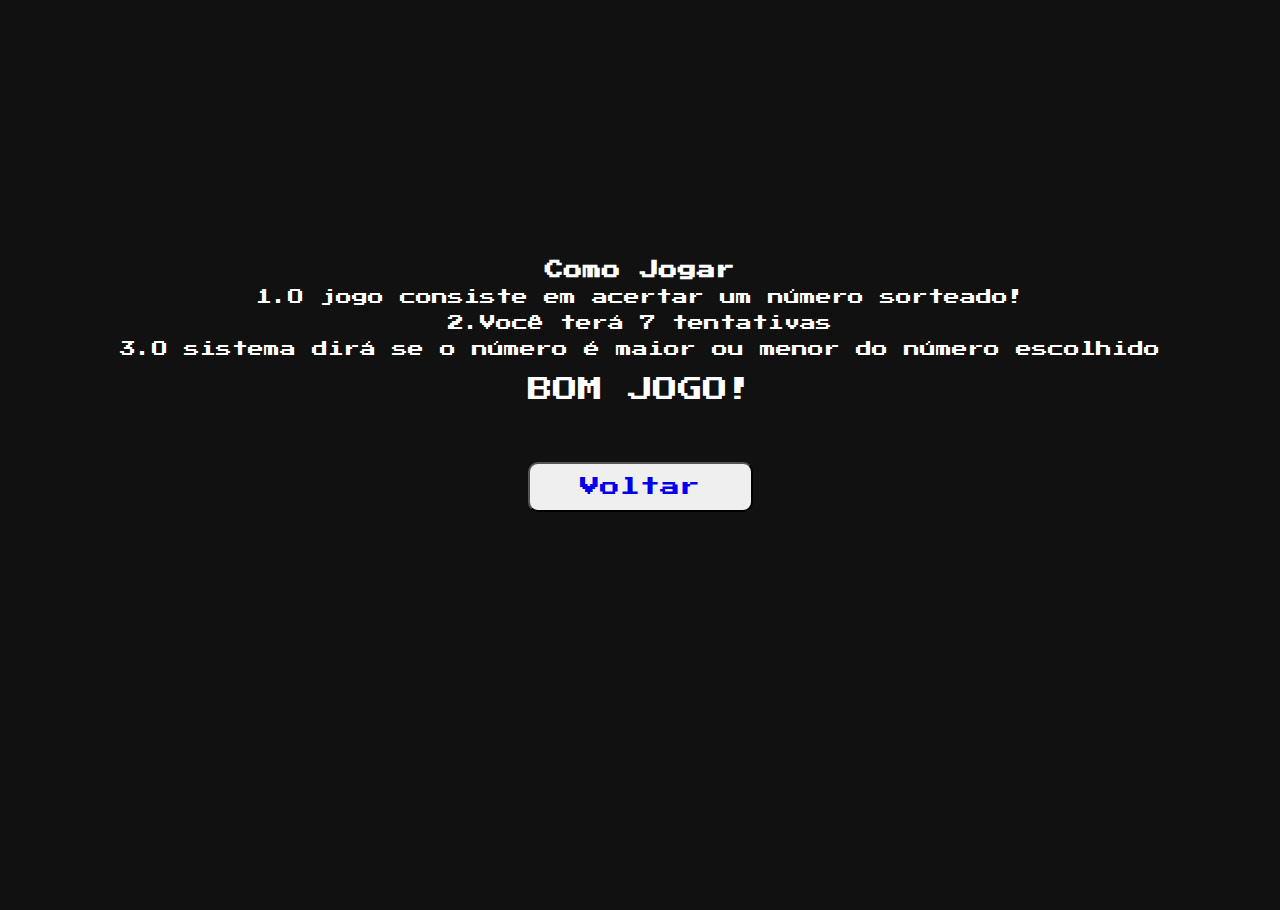
<file: howtoplay.html>
<!DOCTYPE html>
<html lang="en">
<head>
    <meta charset="UTF-8">
    <meta http-equiv="X-UA-Compatible" content="IE=edge">
    <meta name="viewport" content="width=device-width, initial-scale=1.0">
    <link rel="stylesheet" type="text/css" href="style.css">
    <title>Como Jogar</title>
</head>
<body>
    <div class="container">
        <div id="rules">
            <h3>Como Jogar</h1>
            <p>1.O jogo consiste em acertar um número sorteado!</p>
            <p>2.Você terá 7 tentativas</p>
            <p>3.O sistema dirá se o número é maior ou menor do número escolhido</p>
            <p></p>
            <p id="txto">BOM JOGO!</p>
        </div>
        <div id="back">
            <button class="button"><a href="index.html" rel="prev">Voltar</a></button>
        </div>
    </div>
</body>
</html>
</file>
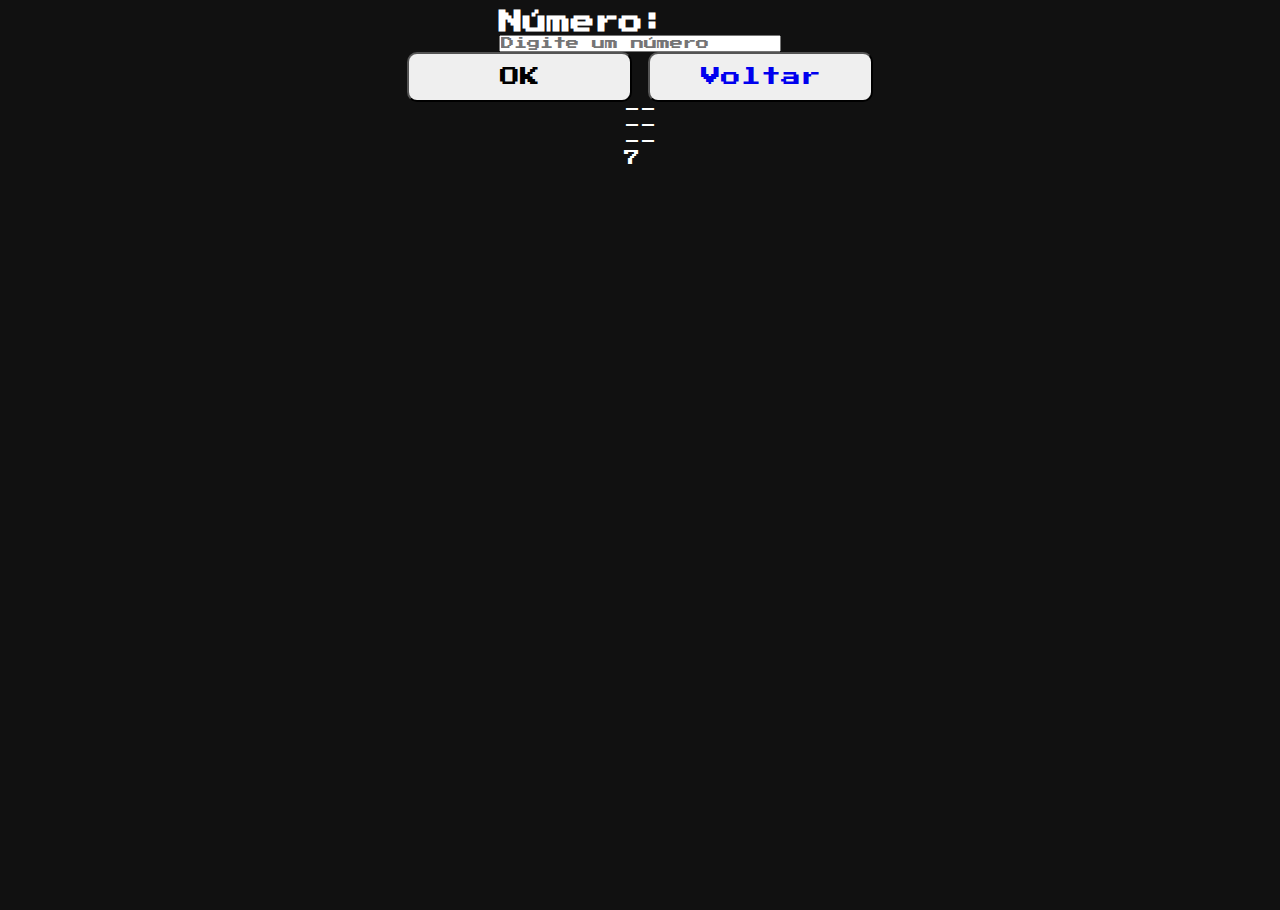
<file: play.html>
<!DOCTYPE html>
<html lang="en">
<head>
    <meta charset="UTF-8">
    <meta http-equiv="X-UA-Compatible" content="IE=edge">
    <meta name="viewport" content="width=device-width, initial-scale=1.0">
    <title>Jogo</title>
    <link rel="stylesheet" type="text/css" href="style.css">
</head>
<body>
    <div class="container">
        <div id="number">
            <h2>Número:</h2>
            <input type="number" id='n' placeholder="Digite um número">
        </div>
        <div id="options">
            <button class="button" onclick="compare()">OK</button>
            <button class="button"><a href="index.html" rel="prev">Voltar</a></button>
        </div>
        <div id="infos">
            <div id="info"></div>
            <div id="last_number"></div>
            <div id="temp"></div>
            <div id="trys"></div>
        </div>
    </div>
</body>
<script src="script.js"></script>
</html>
</file>
<file: style.css>
@import url('https://fonts.googleapis.com/css2?family=Press+Start+2P&display=swap');

*{
    margin: 0;
    padding: 0;
    box-sizing: border-box;
    font-family: 'Press Start 2P', cursive;
    text-decoration: none;
}

body{
    width: 100vw;
    height: 90vh;
    margin-top: 10px;
    background-color: #111;
    height: 100vh;
    color: white;
}

.container{
    display: flex;
    justify-content: center;
    align-items: center;
    flex-wrap: wrap;
    flex-direction: column;
}

#name{
    padding-top: 160px;
}

#menu{
    display: flex;
    flex-direction: column;
    position: absolute;
    gap: 10px;
    top: 50%;
    left: 50%;
    transform: translate(-50%,-50%);
    padding: 15px;
}

#rules{
    display: flex;
    justify-content: center;
    flex-direction: column;
    align-items: center;
    padding-top: 250px;
    gap: 10px;
}

#back{
    padding-top: 60px;
}

#txto{
    font-size: 25px;
}

.button{
    width: 225px;
    height: 50px;
    font-size: 20px;
    cursor: pointer;
    border-radius: 10px;
}

.button:hover{
    background-color: rgba(255, 255, 255, 0.75);
}
</file>
